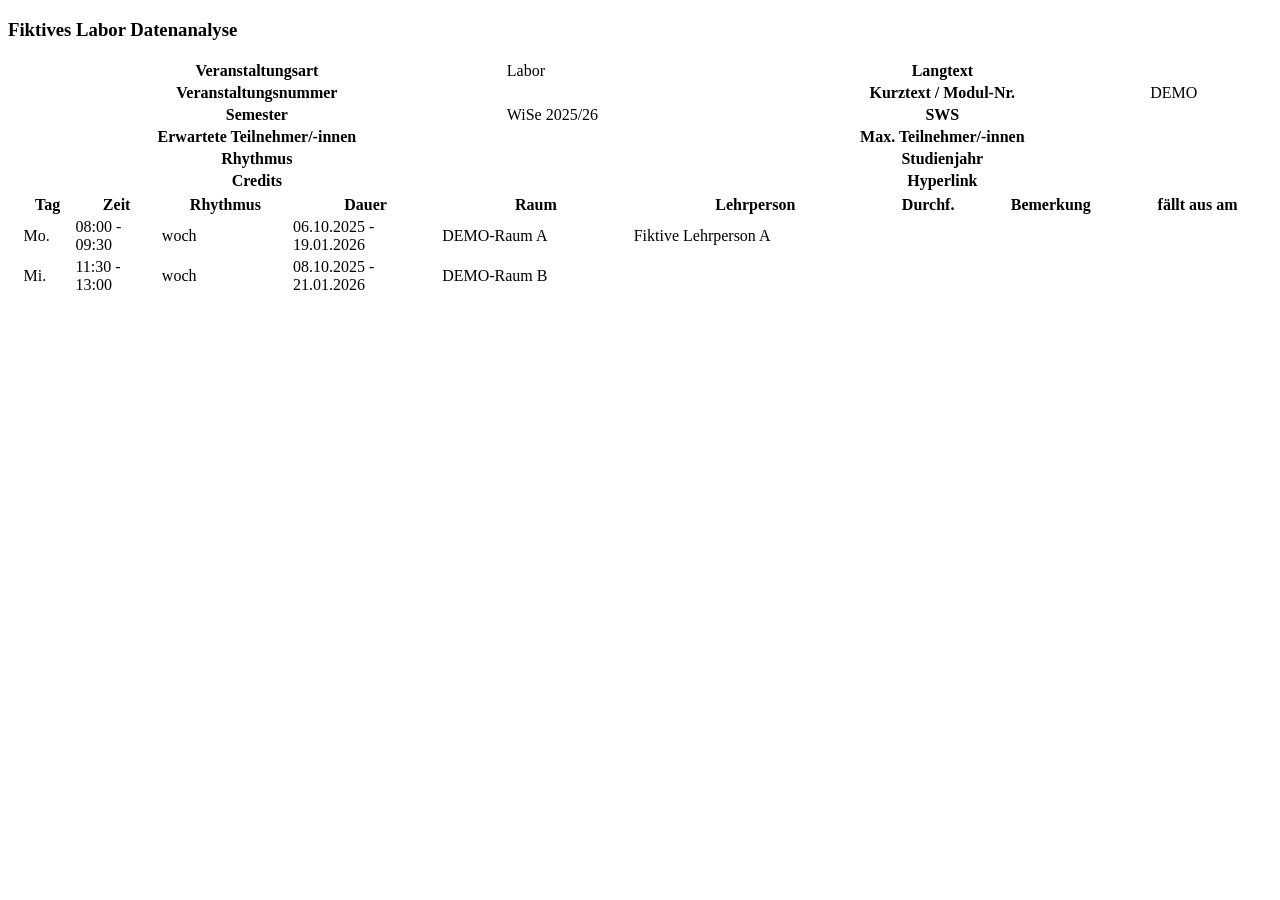
<file: tests/fixtures/course_detail.html>
<!doctype html><html lang="de"><meta charset="utf-8"><title>FIKTIVE TESTDATEN</title><body><h3>Fiktives Labor Datenanalyse</h3>
<table border="0" width="100%">
<tr>
<th class="mod_n_even">Veranstaltungsart</th>
<td class="mod_n_table">Labor</td>
<th class="mod_n_even">Langtext</th>
<td class="mod_n_table"></td>
</tr>
<tr>
<th class="mod_n_even">Veranstaltungsnummer</th>
<td class="mod_n_table"></td>
<th class="mod_n_even">Kurztext / Modul-Nr.</th>
<td class="mod_n_table">DEMO</td>
</tr>
<tr>
<th class="mod_n_even">Semester</th>
<td class="mod_n_table">WiSe 2025/26</td>
<th class="mod_n_even">SWS</th>
<td class="mod_n_table"></td>
</tr>
<tr>
<th class="mod_n_even">Erwartete Teilnehmer/-innen</th>
<td class="mod_n_table"></td>
<th class="mod_n_even">Max. Teilnehmer/-innen</th>
<td class="mod_n_table"></td>
</tr>
<tr>
<th class="mod">Rhythmus</th>
<td class="mod_n_table"></td>
<th class="mod_n_even">Studienjahr</th>
<td class="mod_n_table"></td>
</tr>
<tr>
<th class="mod_n_even">Credits</th>
<td class="mod_n_table"></td>
<th class="mod_n_even">Hyperlink</th>
<td class="mod_n_table"></td>
</tr>

</table>
<table width="100%">
<tr>
<th class="mod"> </th>
<th class="mod">Tag</th>
<th class="mod">Zeit</th>
<th class="mod">Rhythmus</th>
<th class="mod">Dauer</th>
<th class="mod">Raum</th>
<th class="mod">Lehrperson</th>
<th class="mod">Durchf.</th>
<th class="mod">Bemerkung</th>
<th class="mod">fällt aus am</th>

</tr>
<tr>

<td class="mod_n_odd"></td>

<td class="mod_n_odd">Mo.</td>

<td class="mod_n_odd">08:00 -<br/>09:30</td>

<td class="mod_n_odd">woch</td>
<td class="mod_n_odd">06.10.2025 -<br/>19.01.2026</td>

<td class="mod_n_odd">DEMO-Raum A</td>

<td class="mod_n_odd">Fiktive Lehrperson A</td>

<td class="mod_n_odd"></td>

<td class="mod_n_odd"></td>

<td class="mod_n_odd"></td>

</tr>

<tr>

<td class="mod_n_even"></td>

<td class="mod_n_even">Mi.</td>

<td class="mod_n_even">11:30 -<br/>13:00</td>

<td class="mod_n_even">woch</td>
<td class="mod_n_even">08.10.2025 -<br/>21.01.2026</td>

<td class="mod_n_even">DEMO-Raum B</td>

<td class="mod_n_even"></td>

<td class="mod_n_even"></td>

<td class="mod_n_even"></td>

<td class="mod_n_even"></td>

</tr>

</table>
</body></html>
</file>
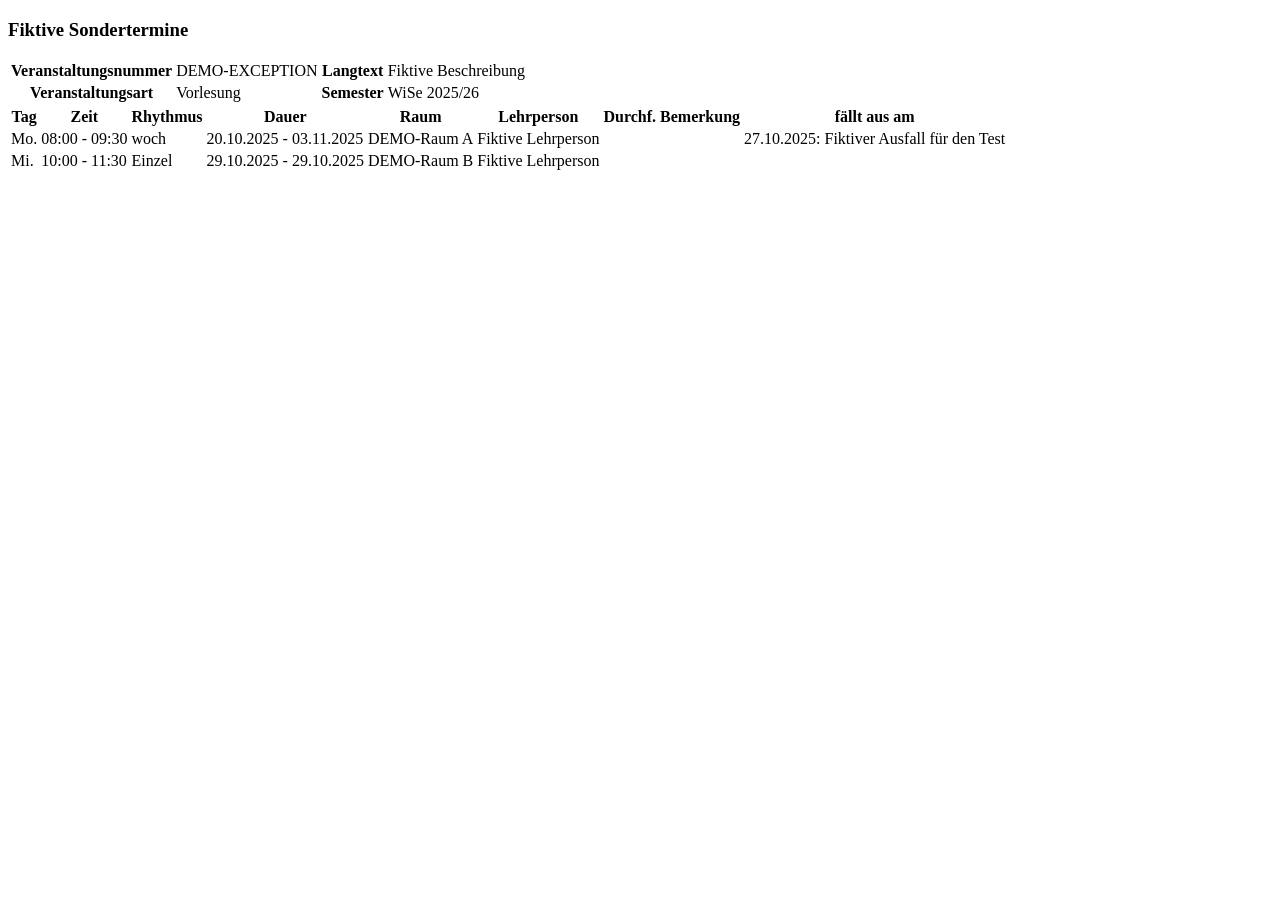
<file: tests/fixtures/course_exceptions.html>
<!doctype html>
<html lang="de"><head><meta charset="utf-8"><title>Fiktive Testdaten</title></head>
<body>
<h3>Fiktive Sondertermine</h3>
<table>
<tr><th>Veranstaltungsnummer</th><td>DEMO-EXCEPTION</td><th>Langtext</th><td>Fiktive Beschreibung</td></tr>
<tr><th>Veranstaltungsart</th><td>Vorlesung</td><th>Semester</th><td>WiSe 2025/26</td></tr>
</table>
<table>
<tr><th>Tag</th><th>Zeit</th><th>Rhythmus</th><th>Dauer</th><th>Raum</th><th>Lehrperson</th><th>Durchf.</th><th>Bemerkung</th><th>fällt aus am</th></tr>
<tr><td>Mo.</td><td>08:00 - 09:30</td><td>woch</td><td>20.10.2025 - 03.11.2025</td><td>DEMO-Raum A</td><td>Fiktive Lehrperson</td><td></td><td></td><td>27.10.2025: Fiktiver Ausfall für den Test</td></tr>
<tr><td>Mi.</td><td>10:00 - 11:30</td><td>Einzel</td><td>29.10.2025 - 29.10.2025</td><td>DEMO-Raum B</td><td>Fiktive Lehrperson</td><td></td><td></td><td></td></tr>
</table>
</body></html>
</file>
